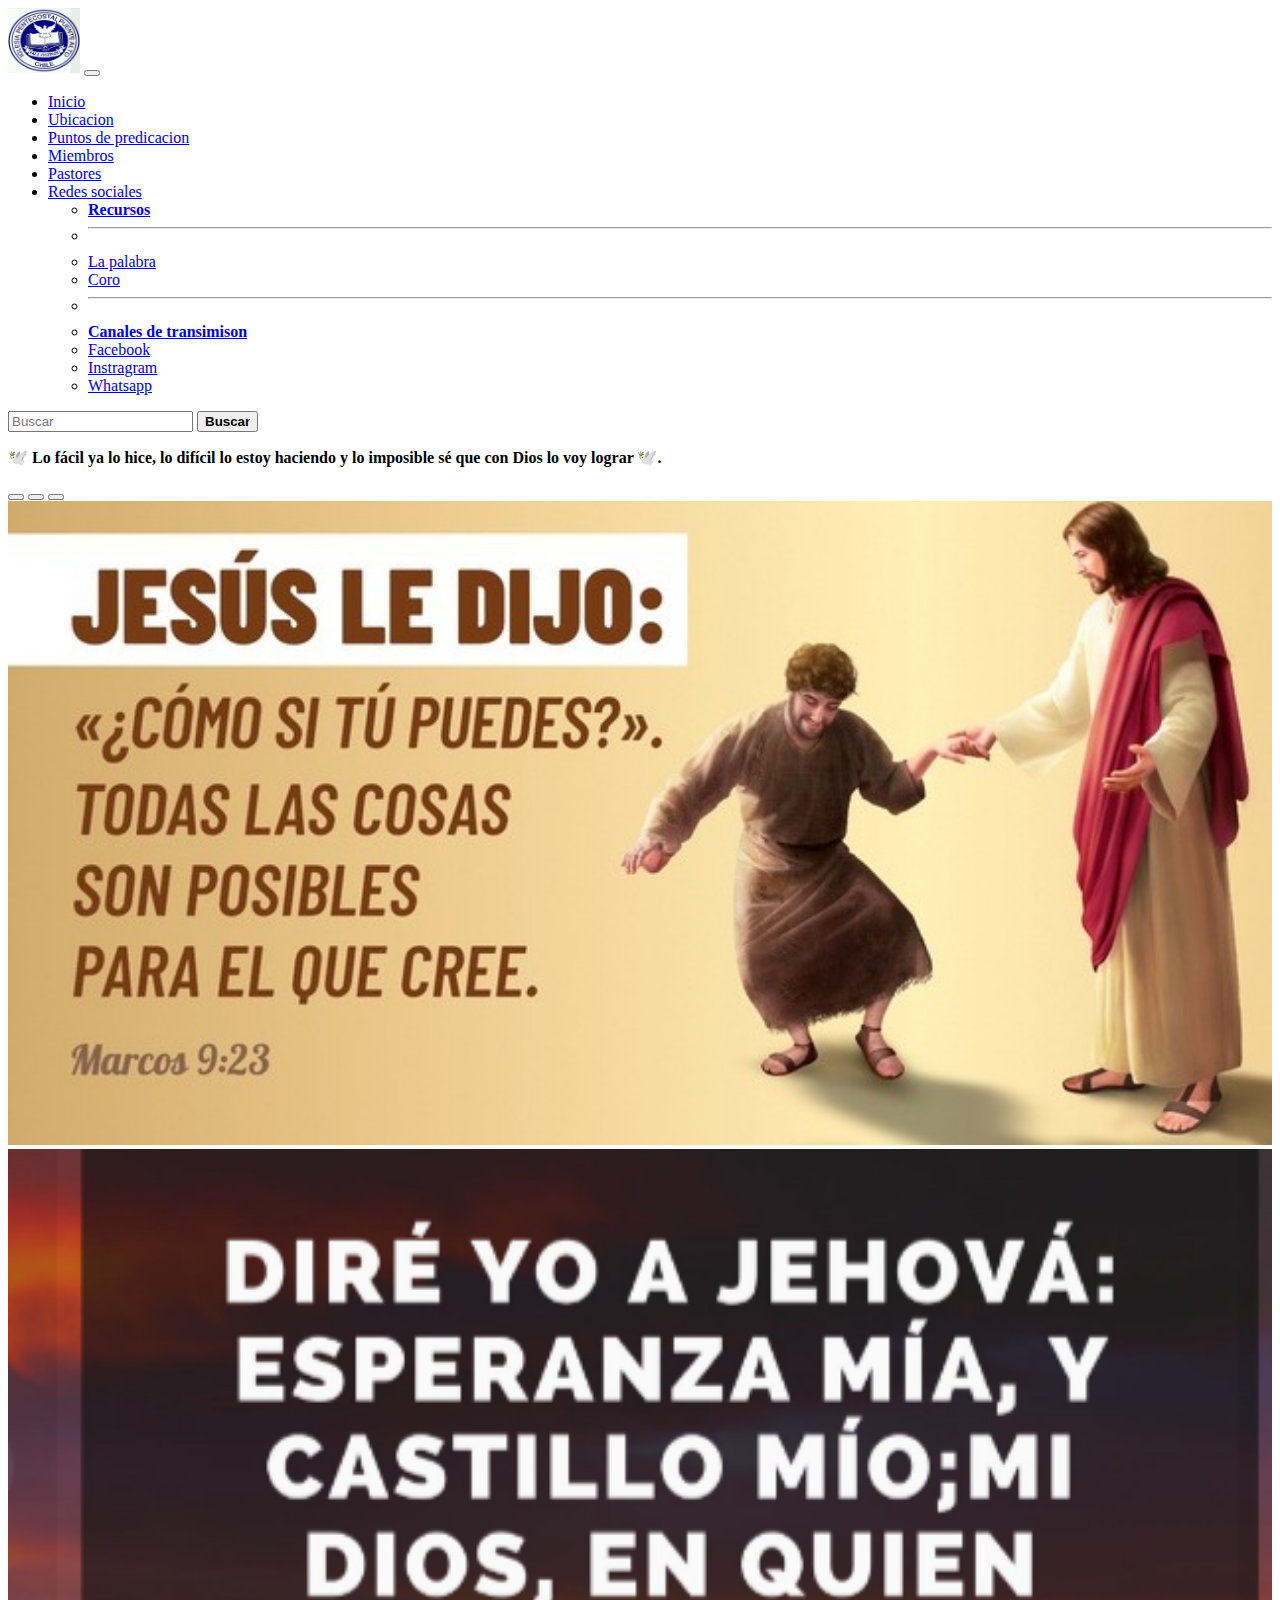
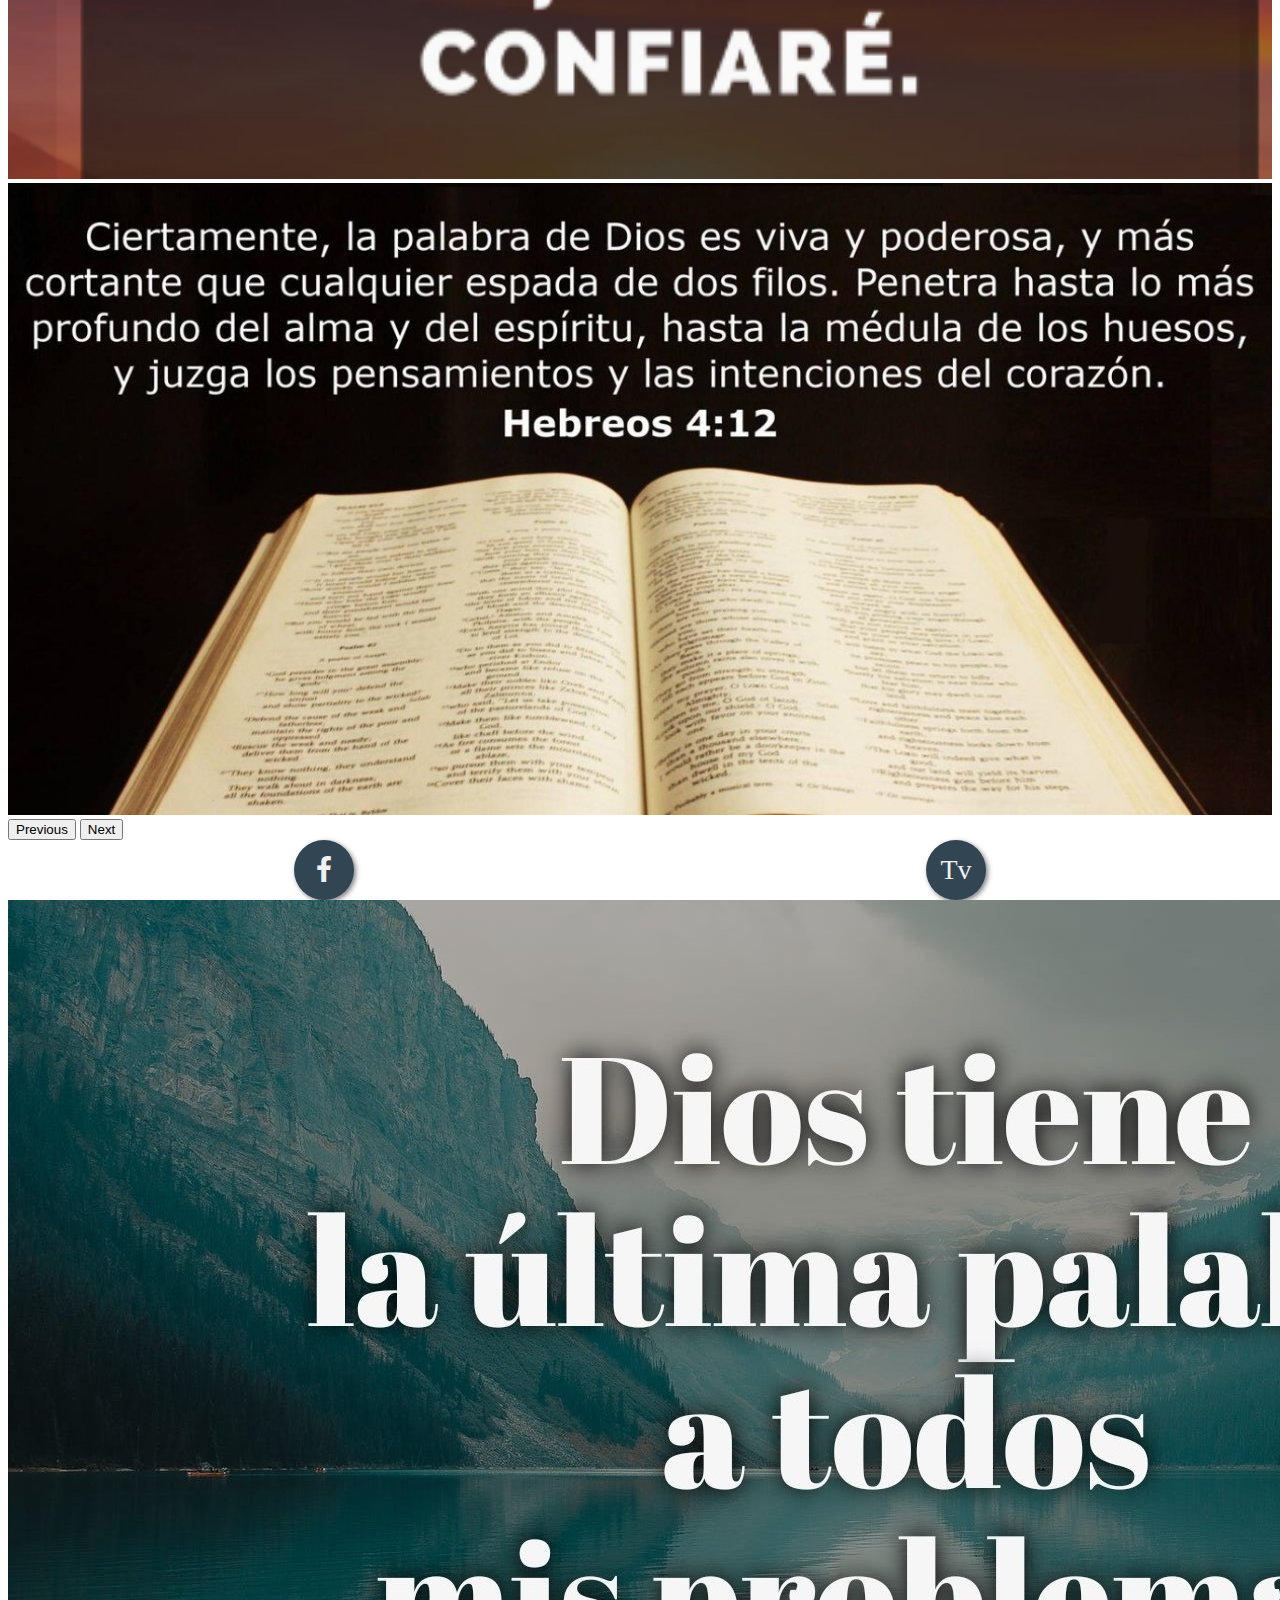
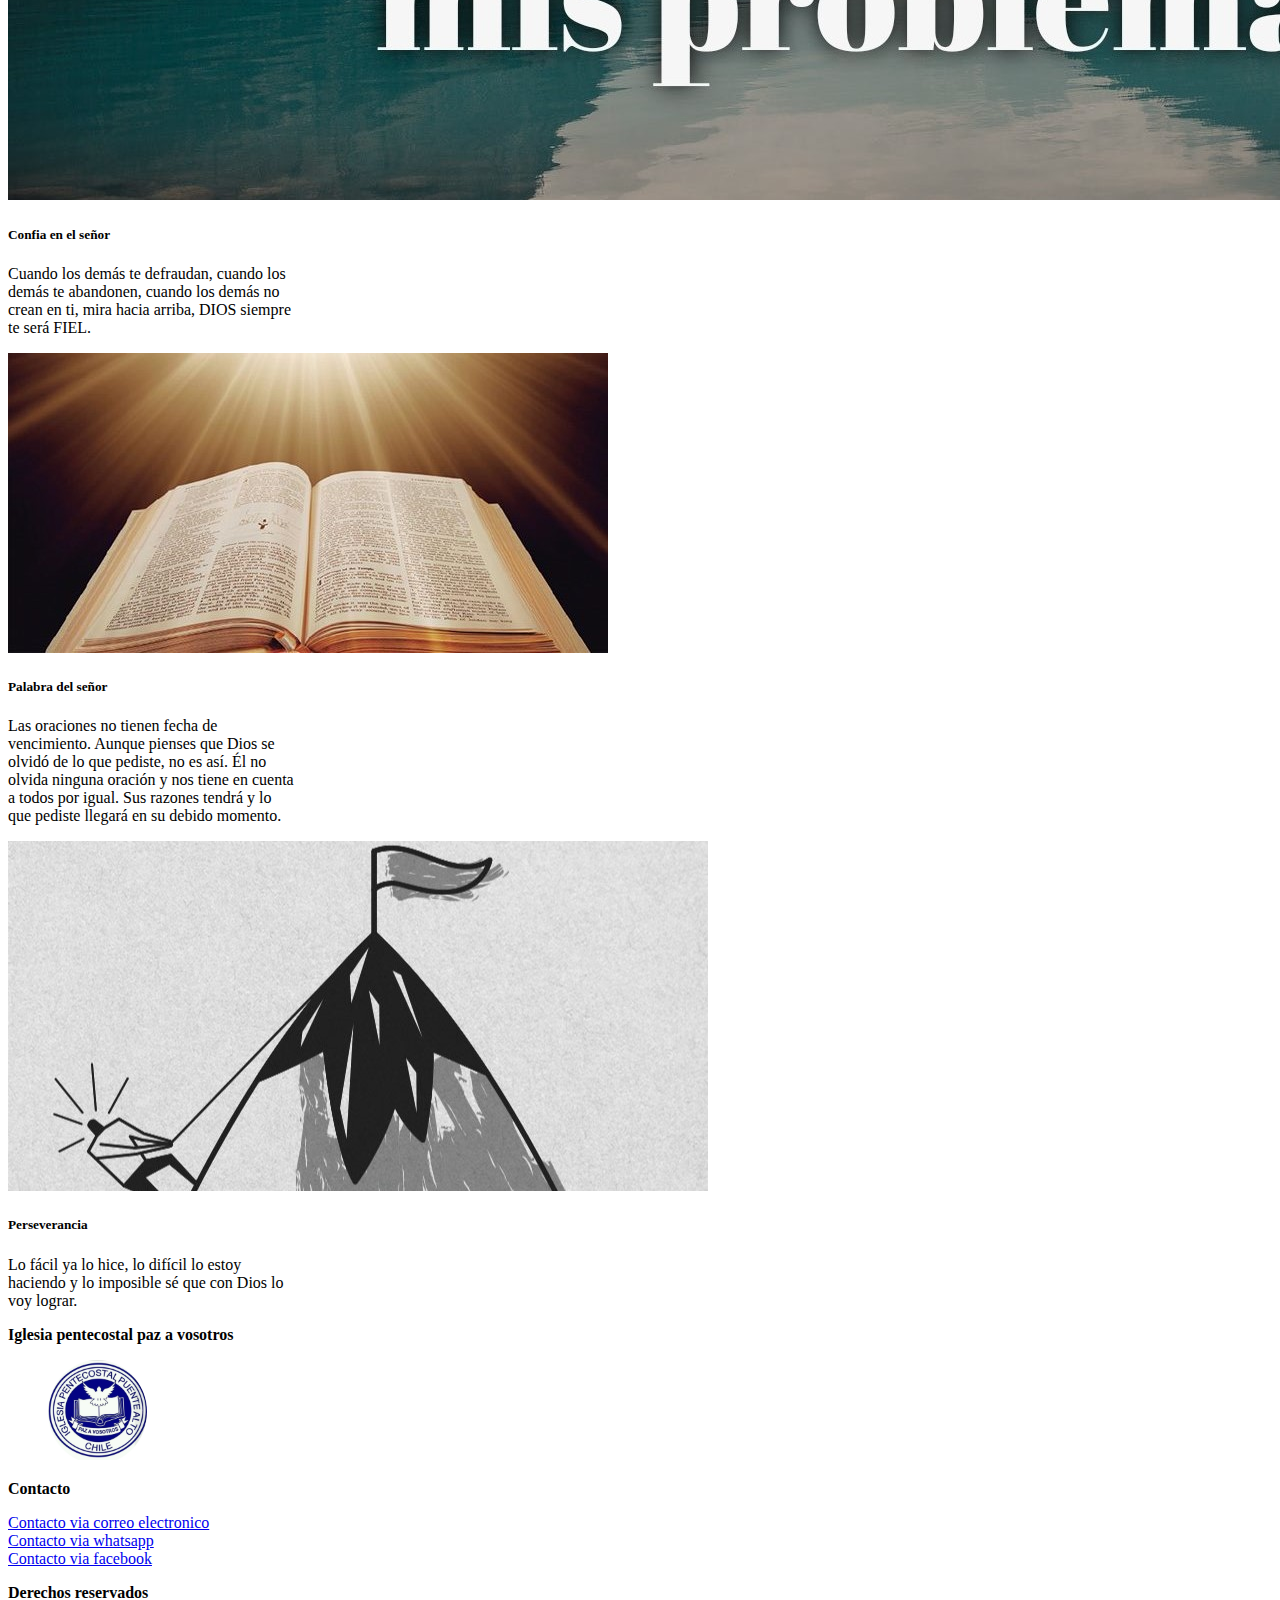
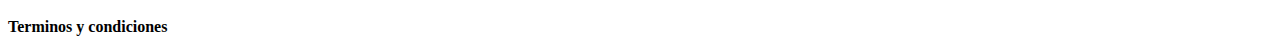
<file: Resource/View/index.html>
<!DOCTYPE html>
<html lang="en">
  <head>
    <meta charset="utf-8" />
    <meta name="viewport" content="width=device-width, initial-scale=1" />
    <title>index.html</title>
    <link rel="stylesheet" href="/Resource/Style/style.css" />
    <link
      href="https://cdn.jsdelivr.net/npm/bootstrap@5.2.1/dist/css/bootstrap.min.css"
      rel="stylesheet"
      integrity="sha384-iYQeCzEYFbKjA/T2uDLTpkwGzCiq6soy8tYaI1GyVh/UjpbCx/TYkiZhlZB6+fzT"
      crossorigin="anonymous"
    />
    <link
      rel="stylesheet"
      href="https://cdnjs.cloudflare.com/ajax/libs/animate.css/4.1.1/animate.min.css"
      integrity="sha512-c42qTSw/wPZ3/5LBzD+Bw5f7bSF2oxou6wEb+I/lqeaKV5FDIfMvvRp772y4jcJLKuGUOpbJMdg/BTl50fJYAw=="
      crossorigin="anonymous"
      referrerpolicy="no-referrer"
    />
    <script
      src="https://cdnjs.cloudflare.com/ajax/libs/jquery/3.6.1/jquery.min.js"
      integrity="sha512-aVKKRRi/Q/YV+4mjoKBsE4x3H+BkegoM/em46NNlCqNTmUYADjBbeNefNxYV7giUp0VxICtqdrbqU7iVaeZNXA=="
      crossorigin="anonymous"
      referrerpolicy="no-referrer"
    ></script>
    <link
      rel="stylesheet"
      href="https://stackpath.bootstrapcdn.com/font-awesome/4.7.0/css/font-awesome.min.css"
    />
  </head>
  <!-- body -->
  <body>
    <!-- header -->
    <header>
      <!-- navbar -->
      <nav class="navbar navbar-expand-lg bg-light">
        <div class="container-fluid">
          <a class="navbar-brand" href="index.html">
            <!-- logo -->
            <img
              src="/Resource/img/logo/logo.png"
              class="rounded-circle"
              width="72x"
              height="65px"
          /></a>
          <button
            class="navbar-toggler"
            type="button"
            data-bs-toggle="collapse"
            data-bs-target="#navbarSupportedContent"
            aria-controls="navbarSupportedContent"
            aria-expanded="false"
            aria-label="Toggle navigation"
          >
            <span class="navbar-toggler-icon"></span>
          </button>
          <div class="collapse navbar-collapse" id="navbarSupportedContent">
            <ul class="navbar-nav me-auto mb-2 mb-lg-0">
              <!-- <li class="nav-item">
                <a class="nav-link active" aria-current="page" href="#">Home</a>
              </li> -->
              <li class="nav-item">
                <a class="nav-link" href="index.html">Inicio</a>
              </li>
              <li class="nav-item">
                <a class="nav-link" href="location.html">Ubicacion</a>
              </li>
              <li class="nav-item">
                <a class="nav-link" href="predication.html">Puntos de predicacion</a>
              </li>
              <li class="nav-item">
                <a class="nav-link" href="members.html">Miembros</a>
              </li>
              <li class="nav-item">
                <a class="nav-link" href="pastor.html">Pastores</a>
              </li>
              <li class="nav-item dropdown">
                <a
                  class="nav-link dropdown-toggle"
                  href="#"
                  role="button"
                  data-bs-toggle="dropdown"
                  aria-expanded="false"
                >
                  Redes sociales
                </a>
                <ul class="dropdown-menu">
                  <li>
                    <a class="dropdown-item" href="#"
                      ><strong>Recursos</strong></a
                    >
                  </li>
                  <li><hr class="dropdown-divider" /></li>
                  <li><a class="dropdown-item" href="#">La palabra</a></li>
                  <li><a class="dropdown-item" href="#">Coro</a></li>
                  <li><hr class="dropdown-divider" /></li>
                  <li>
                    <a class="dropdown-item" href="#"
                      ><strong>Canales de transimison</strong></a
                    >
                  </li>
                  <li><a class="dropdown-item" href="#">Facebook</a></li>
                  <li><a class="dropdown-item" href="#">Instragram</a></li>
                  <li><a class="dropdown-item" href="#">Whatsapp</a></li>
                </ul>
              </li>
            </ul>
            <form class="d-flex" role="search">
              <input
                class="form-control me-2"
                type="search"
                placeholder="Buscar"
                aria-label="Search"
              />
              <button class="btn btn-outline-primary" type="submit">
                <strong>Buscar</strong>
              </button>
            </form>
          </div>
        </div>
      </nav>
      <!-- frase -->
      <div class="container text-center h5">
        <p>
          <strong>
            🕊️ Lo fácil ya lo hice, lo difícil lo estoy haciendo y lo imposible
            sé que con Dios lo voy lograr 🕊️.
          </strong>
        </p>
      </div>
    </header>
    <!-- main -->
    <main>
      <div>
        <div
          id="carouselExampleCaptions"
          class="carousel slide"
          data-bs-ride="false"
        >
          <div class="carousel-indicators">
            <button
              type="button"
              data-bs-target="#carouselExampleCaptions"
              data-bs-slide-to="0"
              class="active"
              aria-current="true"
              aria-label="Slide 1"
            ></button>
            <button
              type="button"
              data-bs-target="#carouselExampleCaptions"
              data-bs-slide-to="1"
              aria-label="Slide 2"
            ></button>
            <button
              type="button"
              data-bs-target="#carouselExampleCaptions"
              data-bs-slide-to="2"
              aria-label="Slide 3"
            ></button>
          </div>
          <div class="carousel-inner">
            <div class="carousel-item active">
              <img
                src="/Resource/img/prueba/8.jpg"
                class="d-block"
                width="100%"
              />
            </div>
            <div class="carousel-item">
              <img
                src="/Resource/img/post/10.png"
                class="d-block"
                width="100%"
              />
            </div>
            <div class="carousel-item">
              <img
                src="/Resource/img/prueba/10.jpg"
                class="d-block"
                width="100%"
              />
            </div>
          </div>
          <button
            class="carousel-control-prev"
            type="button"
            data-bs-target="#carouselExampleCaptions"
            data-bs-slide="prev"
          >
            <span class="carousel-control-prev-icon" aria-hidden="true"></span>
            <span class="visually-hidden">Previous</span>
          </button>
          <button
            class="carousel-control-next"
            type="button"
            data-bs-target="#carouselExampleCaptions"
            data-bs-slide="next"
          >
            <span class="carousel-control-next-icon" aria-hidden="true"></span>
            <span class="visually-hidden">Next</span>
          </button>
        </div>
      </div>
      <!-- aside -->
      <aside>
        <!-- socials -->
        <div class="m-3">
          <section class="buttons">
            <a
              href="https://www.facebook.com/profile.php?id=100066660037991"
              class="fa fa-facebook"
            ></a>
            <a href="https://www.facebook.com/profile.php?id=100042097882701"
              >Tv</a
            >
          </section>
        </div>
      </aside>
    </main>
    <!-- cards -->
    <div class="row mx-5 mb-4">
      <div class="col p-2">
        <div class="card" style="width: 18rem">
          <img src="/Resource/img/prueba/1.jpg" alt="" />
          <div class="card-body">
            <h5>Confia en el señor</h5>
            <p class="card-text">
              Cuando los demás te defraudan, cuando los demás te abandonen,
              cuando los demás no crean en ti, mira hacia arriba, DIOS siempre
              te será FIEL.
            </p>
            <!-- <button class="btn btn-primary">a</button> -->
          </div>
        </div>
      </div>
      <div class="col p-2">
        <div class="card" style="width: 18rem">
          <img src="/Resource/img/prueba/7.jpg" alt="" />
          <div class="card-body">
            <h5>Palabra del señor</h5>
            <p class="card-text">
              Las oraciones no tienen fecha de vencimiento. Aunque pienses que
              Dios se olvidó de lo que pediste, no es así. Él no olvida ninguna
              oración y nos tiene en cuenta a todos por igual. Sus razones
              tendrá y lo que pediste llegará en su debido momento.
            </p>
            <!-- <button class="btn btn-primary">a</button> -->
          </div>
        </div>
      </div>
      <div class="col p-2">
        <div class="card" style="width: 18rem">
          <img src="/Resource/img/prueba/6.jpg" alt="" />
          <div class="card-body">
            <h5>Perseverancia</h5>
            <p class="card-text">
              Lo fácil ya lo hice, lo difícil lo estoy haciendo y lo imposible
              sé que con Dios lo voy lograr.
            </p>
            <!-- <button class="btn btn-primary">a</button> -->
          </div>
        </div>
      </div>
    </div>
    <!-- footer -->
    <footer>
      <div class="container-fluid">
        <div class="row p-5 bg-info text-white">
          <div class="col-xs-12 col-md-6 col-lg-3">
            <p class="h4 mb-3">
              <strong>Iglesia pentecostal paz a vosotros</strong>
            </p>
            <div class="logo">
              <figure>
                <img src="../img/logo/logo.png" />
              </figure>
            </div>
          </div>
          <div class="col-xs-12 col-md-6 col-lg-3">
            <p class="h5 mb-3"><strong>Contacto</strong></p>
            <div class="mb-2">
              <a
                href="/Resource/View/contact.html"
                class="text-decoration-none text-white"
                >Contacto via correo electronico</a
              >
            </div>
            <div class="mb-2">
              <a
                href="/Resource/View/contact.html"
                class="text-decoration-none text-white"
                >Contacto via whatsapp</a
              >
            </div>
            <div class="mb-2">
              <a
                href="https://www.facebook.com/profile.php?id=100066660037991"
                class="text-decoration-none text-white"
                >Contacto via facebook</a
              >
            </div>
          </div>
          <div class="col-xs-12 col-md-6 col-lg-3">
            <p class="h5 mb-3"><strong>Derechos reservados</strong></p>
          </div>
          <div class="col-xs-12 col-md-6 col-lg-3">
            <p class="h5 mb-3"><strong>Terminos y condiciones</strong></p>
          </div>
        </div>
      </div>
    </footer>
    <script
      src="https://cdn.jsdelivr.net/npm/bootstrap@5.2.1/dist/js/bootstrap.bundle.min.js"
      integrity="sha384-u1OknCvxWvY5kfmNBILK2hRnQC3Pr17a+RTT6rIHI7NnikvbZlHgTPOOmMi466C8"
      crossorigin="anonymous"
    ></script>
  </body>
</html>
</file>
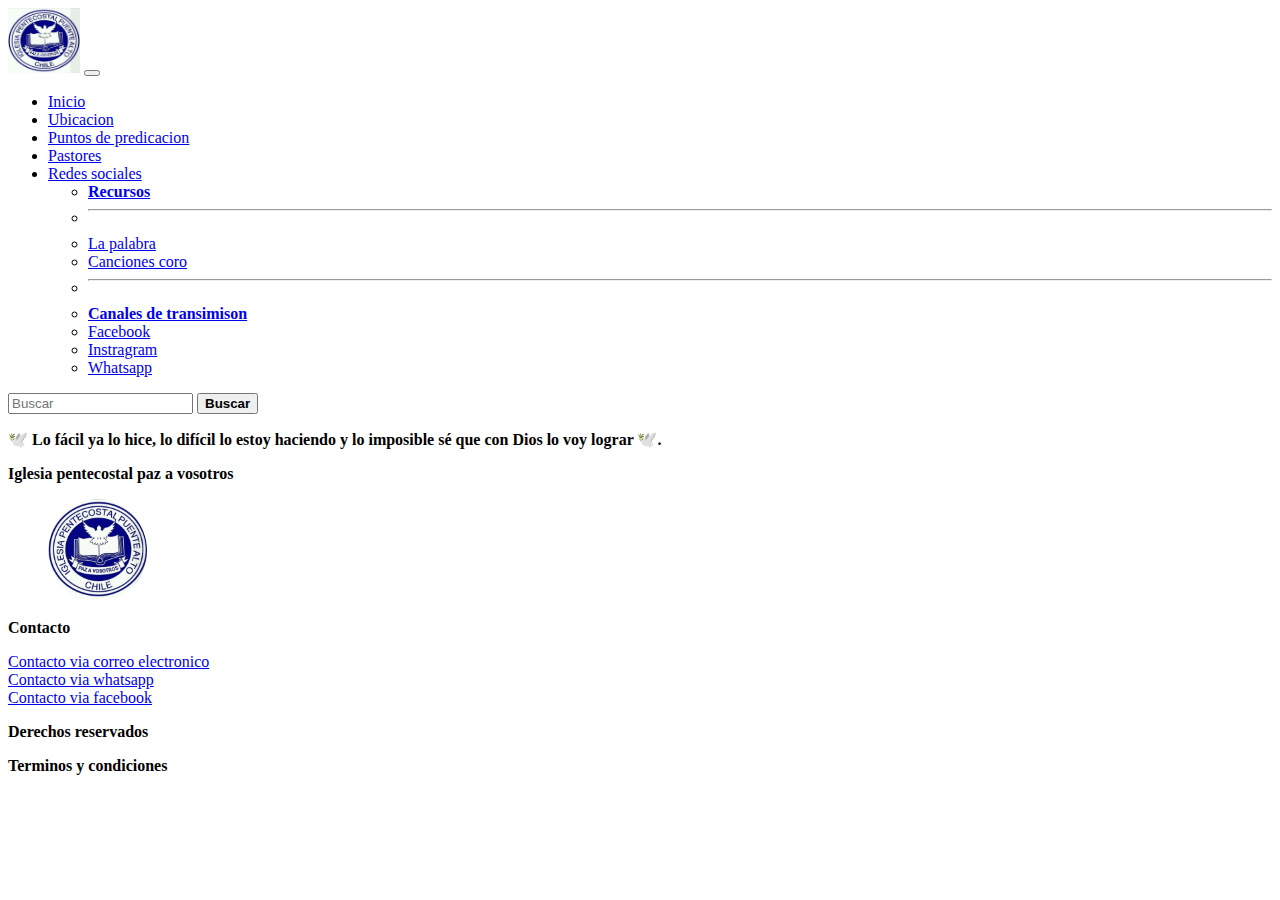
<file: Resource/View/channel.html>
<!DOCTYPE html>
<html lang="en">
  <head>
    <meta charset="UTF-8" />
    <meta http-equiv="X-UA-Compatible" content="IE=edge" />
    <meta name="viewport" content="width=device-width, initial-scale=1.0" />
    <title>channel.html</title>
    <link rel="stylesheet" href="/Resource/Style/style.css" />
    <link
      href="https://cdn.jsdelivr.net/npm/bootstrap@5.2.1/dist/css/bootstrap.min.css"
      rel="stylesheet"
      integrity="sha384-iYQeCzEYFbKjA/T2uDLTpkwGzCiq6soy8tYaI1GyVh/UjpbCx/TYkiZhlZB6+fzT"
      crossorigin="anonymous"
    />
    <link
      rel="stylesheet"
      href="https://cdnjs.cloudflare.com/ajax/libs/animate.css/4.1.1/animate.min.css"
      integrity="sha512-c42qTSw/wPZ3/5LBzD+Bw5f7bSF2oxou6wEb+I/lqeaKV5FDIfMvvRp772y4jcJLKuGUOpbJMdg/BTl50fJYAw=="
      crossorigin="anonymous"
      referrerpolicy="no-referrer"
    />
    <script
      src="https://cdnjs.cloudflare.com/ajax/libs/jquery/3.6.1/jquery.min.js"
      integrity="sha512-aVKKRRi/Q/YV+4mjoKBsE4x3H+BkegoM/em46NNlCqNTmUYADjBbeNefNxYV7giUp0VxICtqdrbqU7iVaeZNXA=="
      crossorigin="anonymous"
      referrerpolicy="no-referrer"
    ></script>
    <link
      rel="stylesheet"
      href="https://stackpath.bootstrapcdn.com/font-awesome/4.7.0/css/font-awesome.min.css"
    />
  </head>
  <body>
    <!-- header -->
    <header>
      <!-- navbar -->
      <nav class="navbar navbar-expand-lg bg-light">
        <div class="container-fluid">
          <a class="navbar-brand" href="#">
            <img
              src="/Resource/img/logo/logo.png"
              class="rounded-circle"
              width="72x"
              height="65px"
          /></a>
          <button
            class="navbar-toggler"
            type="button"
            data-bs-toggle="collapse"
            data-bs-target="#navbarSupportedContent"
            aria-controls="navbarSupportedContent"
            aria-expanded="false"
            aria-label="Toggle navigation"
          >
            <span class="navbar-toggler-icon"></span>
          </button>
          <div class="collapse navbar-collapse" id="navbarSupportedContent">
            <ul class="navbar-nav me-auto mb-2 mb-lg-0">
              <!-- <li class="nav-item">
                  <a class="nav-link active" aria-current="page" href="#">Home</a>
                </li> -->
              <li class="nav-item">
                <a class="nav-link" href="#">Inicio</a>
              </li>
              <li class="nav-item">
                <a class="nav-link" href="#">Ubicacion</a>
              </li>
              <li class="nav-item">
                <a class="nav-link" href="#">Puntos de predicacion</a>
              </li>
              <li class="nav-item">
                <a class="nav-link" href="#">Pastores</a>
              </li>
              <li class="nav-item dropdown">
                <a
                  class="nav-link dropdown-toggle"
                  href="#"
                  role="button"
                  data-bs-toggle="dropdown"
                  aria-expanded="false"
                >
                  Redes sociales
                </a>
                <ul class="dropdown-menu">
                  <li>
                    <a class="dropdown-item" href="#"
                      ><strong>Recursos</strong></a
                    >
                  </li>
                  <li><hr class="dropdown-divider" /></li>
                  <li><a class="dropdown-item" href="#">La palabra</a></li>
                  <li><a class="dropdown-item" href="#">Canciones coro</a></li>
                  <li><hr class="dropdown-divider" /></li>
                  <li>
                    <a class="dropdown-item" href="#"
                      ><strong>Canales de transimison</strong></a
                    >
                  </li>
                  <li><a class="dropdown-item" href="https://www.facebook.com/iglesia.pazavosotros">Facebook</a></li>
                  <li><a class="dropdown-item" href="#">Instragram</a></li>
                  <li><a class="dropdown-item" href="#">Whatsapp</a></li>
                </ul>
              </li>
            </ul>
            <form class="d-flex" role="search">
              <input
                class="form-control me-2"
                type="search"
                placeholder="Buscar"
                aria-label="Search"
              />
              <button class="btn btn-outline-primary" type="submit">
                <strong>Buscar</strong>
              </button>
            </form>
          </div>
        </div>
      </nav>
      <!-- frase -->
      <div class="container text-center h5">
        <p>
          <strong>
            🕊️ Lo fácil ya lo hice, lo difícil lo estoy haciendo y lo imposible
            sé que con Dios lo voy lograr 🕊️.
          </strong>
        </p>
      </div>
    </header>
    <!-- footer -->
    <footer>
      <div class="container-fluid">
        <div class="row p-5 bg-info text-white">
          <div class="col-xs-12 col-md-6 col-lg-3">
            <p class="h4 mb-3">
              <strong>Iglesia pentecostal paz a vosotros</strong>
            </p>
            <div class="logo">
              <figure>
                <img src="../img/logo/logo.png" />
              </figure>
            </div>
          </div>
          <div class="col-xs-12 col-md-6 col-lg-3">
            <p class="h5 mb-3"><strong>Contacto</strong></p>
            <div class="mb-2">
              <a
                href="/Resource/View/contact.html"
                class="text-decoration-none text-white"
                >Contacto via correo electronico</a
              >
            </div>
            <div class="mb-2">
              <a
                href="/Resource/View/contact.html"
                class="text-decoration-none text-white"
                >Contacto via whatsapp</a
              >
            </div>
            <div class="mb-2">
              <a
                href="https://www.facebook.com/profile.php?id=100066660037991"
                class="text-decoration-none text-white"
                >Contacto via facebook</a
              >
            </div>
          </div>
          <div class="col-xs-12 col-md-6 col-lg-3">
            <p class="h5 mb-3"><strong>Derechos reservados</strong></p>
          </div>
          <div class="col-xs-12 col-md-6 col-lg-3">
            <p class="h5 mb-3"><strong>Terminos y condiciones</strong></p>
          </div>
        </div>
      </div>
    </footer>
    <script
      src="https://cdn.jsdelivr.net/npm/bootstrap@5.2.1/dist/js/bootstrap.bundle.min.js"
      integrity="sha384-u1OknCvxWvY5kfmNBILK2hRnQC3Pr17a+RTT6rIHI7NnikvbZlHgTPOOmMi466C8"
      crossorigin="anonymous"
    ></script>
  </body>
</html>
</file>
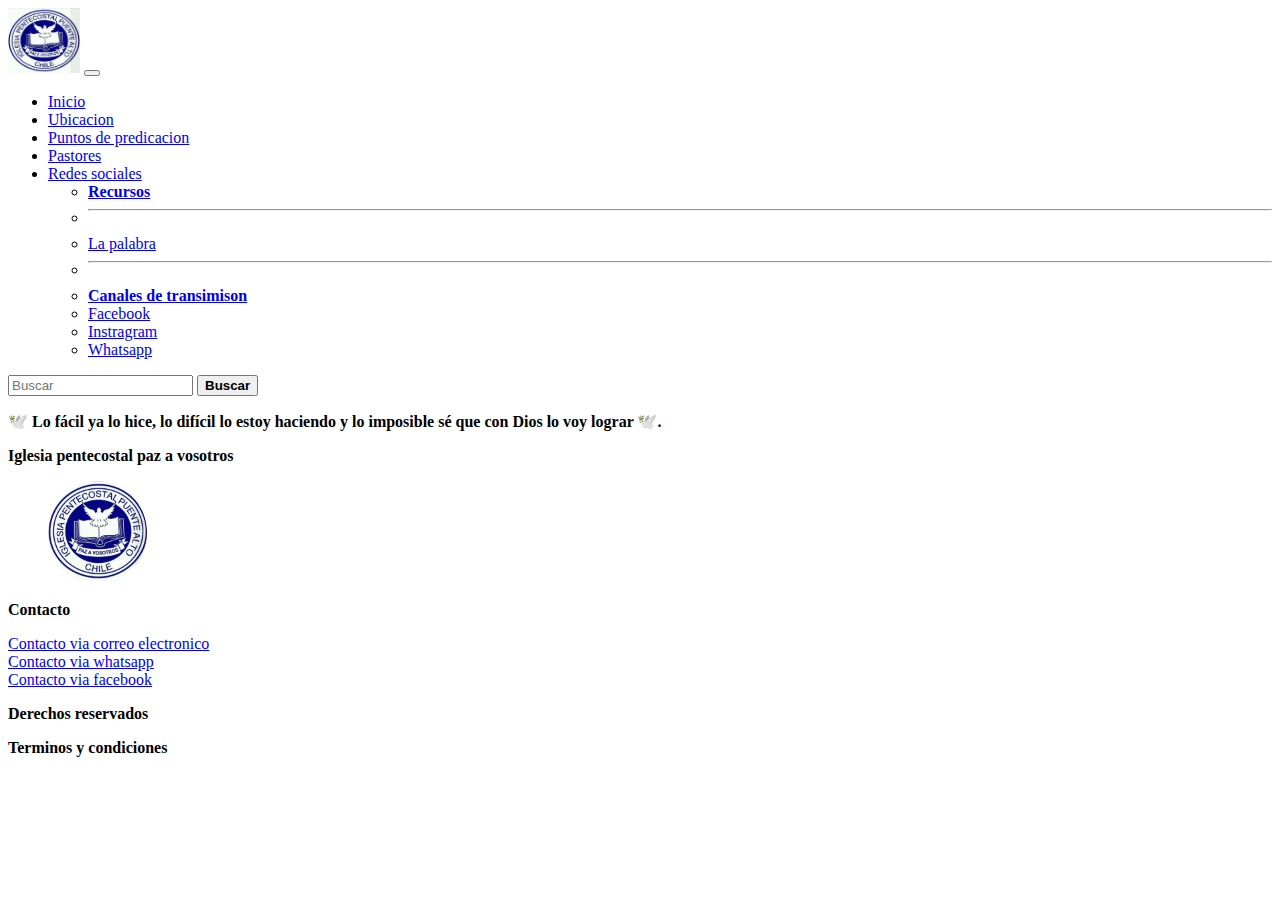
<file: Resource/View/contact.html>
<!DOCTYPE html>
<html lang="en">
  <head>
    <meta charset="UTF-8" />
    <meta http-equiv="X-UA-Compatible" content="IE=edge" />
    <meta name="viewport" content="width=device-width, initial-scale=1.0" />
    <title>contact.html</title>
    <link rel="stylesheet" href="/Resource/Style/style.css" />
    <link
      href="https://cdn.jsdelivr.net/npm/bootstrap@5.2.1/dist/css/bootstrap.min.css"
      rel="stylesheet"
      integrity="sha384-iYQeCzEYFbKjA/T2uDLTpkwGzCiq6soy8tYaI1GyVh/UjpbCx/TYkiZhlZB6+fzT"
      crossorigin="anonymous"
    />
    <link
      rel="stylesheet"
      href="https://cdnjs.cloudflare.com/ajax/libs/animate.css/4.1.1/animate.min.css"
      integrity="sha512-c42qTSw/wPZ3/5LBzD+Bw5f7bSF2oxou6wEb+I/lqeaKV5FDIfMvvRp772y4jcJLKuGUOpbJMdg/BTl50fJYAw=="
      crossorigin="anonymous"
      referrerpolicy="no-referrer"
    />
    <script
      src="https://cdnjs.cloudflare.com/ajax/libs/jquery/3.6.1/jquery.min.js"
      integrity="sha512-aVKKRRi/Q/YV+4mjoKBsE4x3H+BkegoM/em46NNlCqNTmUYADjBbeNefNxYV7giUp0VxICtqdrbqU7iVaeZNXA=="
      crossorigin="anonymous"
      referrerpolicy="no-referrer"
    ></script>
    <link
      rel="stylesheet"
      href="https://stackpath.bootstrapcdn.com/font-awesome/4.7.0/css/font-awesome.min.css"
    />
  </head>
  <body>
    <!-- header -->
    <header>
      <!-- navbar -->
      <nav class="navbar navbar-expand-lg bg-light">
        <div class="container-fluid">
          <a class="navbar-brand" href="#">
            <img
              src="/Resource/img/logo/logo.png"
              class="rounded-circle"
              width="72x"
              height="65px"
          /></a>
          <button
            class="navbar-toggler"
            type="button"
            data-bs-toggle="collapse"
            data-bs-target="#navbarSupportedContent"
            aria-controls="navbarSupportedContent"
            aria-expanded="false"
            aria-label="Toggle navigation"
          >
            <span class="navbar-toggler-icon"></span>
          </button>
          <div class="collapse navbar-collapse" id="navbarSupportedContent">
            <ul class="navbar-nav me-auto mb-2 mb-lg-0">
              <!-- <li class="nav-item">
                  <a class="nav-link active" aria-current="page" href="#">Home</a>
                </li> -->
              <li class="nav-item">
                <a class="nav-link" href="#">Inicio</a>
              </li>
              <li class="nav-item">
                <a class="nav-link" href="#">Ubicacion</a>
              </li>
              <li class="nav-item">
                <a class="nav-link" href="#">Puntos de predicacion</a>
              </li>
              <li class="nav-item">
                <a class="nav-link" href="#">Pastores</a>
              </li>
              <li class="nav-item dropdown">
                <a
                  class="nav-link dropdown-toggle"
                  href="#"
                  role="button"
                  data-bs-toggle="dropdown"
                  aria-expanded="false"
                >
                  Redes sociales
                </a>
                <ul class="dropdown-menu">
                  <li>
                    <a class="dropdown-item" href="#"
                      ><strong>Recursos</strong></a
                    >
                  </li>
                  <li><hr class="dropdown-divider" /></li>
                  <li><a class="dropdown-item" href="#">La palabra</a></li>
                  <li><hr class="dropdown-divider" /></li>
                  <li>
                    <a class="dropdown-item" href="#"
                      ><strong>Canales de transimison</strong></a
                    >
                  </li>
                  <li><a class="dropdown-item" href="https://www.facebook.com/iglesia.pazavosotros">Facebook</a></li>
                  <li><a class="dropdown-item" href="#">Instragram</a></li>
                  <li><a class="dropdown-item" href="#">Whatsapp</a></li>
                </ul>
              </li>
            </ul>
            <form class="d-flex" role="search">
              <input
                class="form-control me-2"
                type="search"
                placeholder="Buscar"
                aria-label="Search"
              />
              <button class="btn btn-outline-primary" type="submit">
                <strong>Buscar</strong>
              </button>
            </form>
          </div>
        </div>
      </nav>
      <!-- frase -->
      <div class="container text-center h5">
        <p>
          <strong>
            🕊️ Lo fácil ya lo hice, lo difícil lo estoy haciendo y lo imposible
            sé que con Dios lo voy lograr 🕊️.
          </strong>
        </p>
      </div>
    </header>
    <!-- footer -->
    <footer>
      <div class="container-fluid">
        <div class="row p-5 bg-info text-white">
          <div class="col-xs-12 col-md-6 col-lg-3">
            <p class="h4 mb-3">
              <strong>Iglesia pentecostal paz a vosotros</strong>
            </p>
            <div class="logo">
              <figure>
                <img src="../img/logo/logo.png" />
              </figure>
            </div>
          </div>
          <div class="col-xs-12 col-md-6 col-lg-3">
            <p class="h5 mb-3"><strong>Contacto</strong></p>
            <div class="mb-2">
              <a
                href="/Resource/View/contact.html"
                class="text-decoration-none text-white"
                >Contacto via correo electronico</a
              >
            </div>
            <div class="mb-2">
              <a
                href="/Resource/View/contact.html"
                class="text-decoration-none text-white"
                >Contacto via whatsapp</a
              >
            </div>
            <div class="mb-2">
              <a
                href="https://www.facebook.com/profile.php?id=100066660037991"
                class="text-decoration-none text-white"
                >Contacto via facebook</a
              >
            </div>
          </div>
          <div class="col-xs-12 col-md-6 col-lg-3">
            <p class="h5 mb-3"><strong>Derechos reservados</strong></p>
          </div>
          <div class="col-xs-12 col-md-6 col-lg-3">
            <p class="h5 mb-3"><strong>Terminos y condiciones</strong></p>
          </div>
        </div>
      </div>
    </footer>
    <script
      src="https://cdn.jsdelivr.net/npm/bootstrap@5.2.1/dist/js/bootstrap.bundle.min.js"
      integrity="sha384-u1OknCvxWvY5kfmNBILK2hRnQC3Pr17a+RTT6rIHI7NnikvbZlHgTPOOmMi466C8"
      crossorigin="anonymous"
    ></script>
  </body>
</html>
</file>
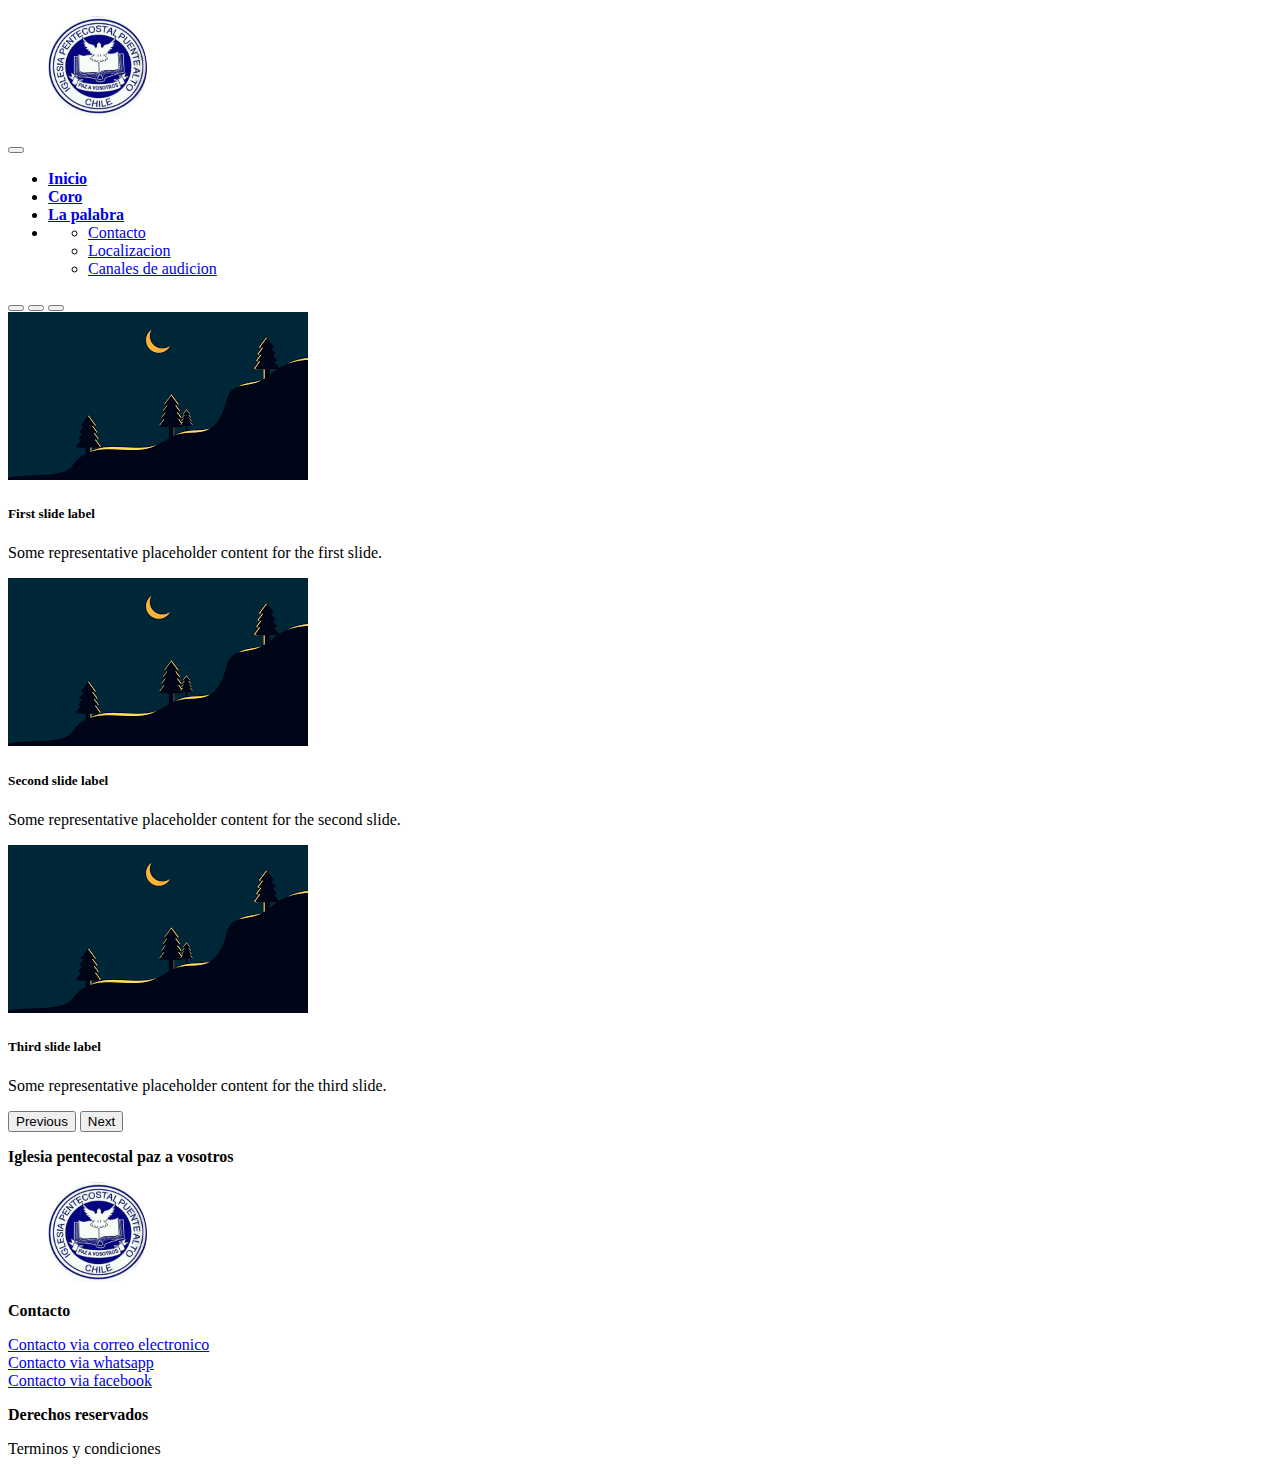
<file: Resource/View/coro.html>
<!DOCTYPE html>
<html lang="en">
  <head>
    <meta charset="utf-8" />
    <meta name="viewport" content="width=device-width, initial-scale=1" />
    <title>coro.html</title>
    <link rel="stylesheet" href="/Resource/Style/style.css" />
    <link
      href="https://cdn.jsdelivr.net/npm/bootstrap@5.2.1/dist/css/bootstrap.min.css"
      rel="stylesheet"
      integrity="sha384-iYQeCzEYFbKjA/T2uDLTpkwGzCiq6soy8tYaI1GyVh/UjpbCx/TYkiZhlZB6+fzT"
      crossorigin="anonymous"
    />
    <link
      rel="stylesheet"
      href="https://cdnjs.cloudflare.com/ajax/libs/animate.css/4.1.1/animate.min.css"
      integrity="sha512-c42qTSw/wPZ3/5LBzD+Bw5f7bSF2oxou6wEb+I/lqeaKV5FDIfMvvRp772y4jcJLKuGUOpbJMdg/BTl50fJYAw=="
      crossorigin="anonymous"
      referrerpolicy="no-referrer"
    />
    <script
      src="https://cdnjs.cloudflare.com/ajax/libs/jquery/3.6.1/jquery.min.js"
      integrity="sha512-aVKKRRi/Q/YV+4mjoKBsE4x3H+BkegoM/em46NNlCqNTmUYADjBbeNefNxYV7giUp0VxICtqdrbqU7iVaeZNXA=="
      crossorigin="anonymous"
      referrerpolicy="no-referrer"
    ></script>
  </head>
  <!-- body -->
  <body>
    <!-- header -->
    <header>
      <!-- navbar -->
      <nav class="navbar navbar-expand-lg bg-light">
        <div class="container-fluid">
          <div class="logo">
            <figure>
              <img src="/Resource/img/logo/logo.png" />
            </figure>
          </div>
          <button
            class="navbar-toggler"
            type="button"
            data-bs-toggle="collapse"
            data-bs-target="#navbarNavDropdown"
            aria-controls="navbarNavDropdown"
            aria-expanded="false"
            aria-label="Toggle navigation"
          >
            <span class="navbar-toggler-icon"></span>
          </button>
          <div class="collapse navbar-collapse" id="navbarNavDropdown">
            <ul class="navbar-nav">
              <li class="nav-item">
                <a class="nav-link active" aria-current="page" href="#"
                  ><strong>Inicio</strong></a
                >
              </li>
              <li class="nav-item">
                <a class="nav-link active" href="#"><strong>Coro</strong></a>
              </li>
              <li class="nav-item">
                <a
                  class="nav-link active"
                  href="https://www.bible.com/es/bible/149/GEN.1.RVR1960"
                  ><strong>La palabra</strong></a
                >
              </li>
              <li class="nav-item dropdown">
                <a
                  class="nav-link dropdown-toggle"
                  href="#"
                  role="button"
                  data-bs-toggle="dropdown"
                  aria-expanded="false"
                >
                </a>
                <ul class="dropdown-menu">
                  <li><a class="dropdown-item" href="#">Contacto</a></li>
                  <li><a class="dropdown-item" href="#">Localizacion</a></li>
                  <li>
                    <a class="dropdown-item" href="/Resource/View/channel.html"
                      >Canales de audicion</a
                    >
                  </li>
                </ul>
              </li>
            </ul>
          </div>
        </div>
      </nav>
    </header>
    <!-- main -->
    <main>
      <div
        id="carouselExampleCaptions"
        class="carousel slide"
        data-bs-ride="false"
      >
        <div class="carousel-indicators">
          <button
            type="button"
            data-bs-target="#carouselExampleCaptions"
            data-bs-slide-to="0"
            class="active"
            aria-current="true"
            aria-label="Slide 1"
          ></button>
          <button
            type="button"
            data-bs-target="#carouselExampleCaptions"
            data-bs-slide-to="1"
            aria-label="Slide 2"
          ></button>
          <button
            type="button"
            data-bs-target="#carouselExampleCaptions"
            data-bs-slide-to="2"
            aria-label="Slide 3"
          ></button>
        </div>
        <div class="carousel-inner">
          <div class="carousel-item active">
            <img src="/Resource/img/prueba/1.png" class="d-block w-100"/>
            <div class="carousel-caption">
              <h5>First slide label</h5>
              <p class="d-none d-md-block">
                Some representative placeholder content for the first slide.
              </p>
            </div>
          </div>
          <div class="carousel-item">
            <img src="/Resource/img/prueba/1.png" class="d-block w-100" />
            <div class="carousel-caption">
              <h5>Second slide label</h5>
              <p class="d-none d-md-block">
                Some representative placeholder content for the second slide.
              </p>
            </div>
          </div>
          <div class="carousel-item">
            <img src="/Resource/img/prueba/1.png" class="d-block w-100" />
            <div class="carousel-caption">
              <h5>Third slide label</h5>
              <p class="d-none d-md-block">
                Some representative placeholder content for the third slide.
              </p>
            </div>
          </div>
        </div>
        <button
          class="carousel-control-prev"
          type="button"
          data-bs-target="#carouselExampleCaptions"
          data-bs-slide="prev"
        >
          <span class="carousel-control-prev-icon" aria-hidden="true"></span>
          <span class="visually-hidden">Previous</span>
        </button>
        <button
          class="carousel-control-next"
          type="button"
          data-bs-target="#carouselExampleCaptions"
          data-bs-slide="next"
        >
          <span class="carousel-control-next-icon" aria-hidden="true"></span>
          <span class="visually-hidden">Next</span>
        </button>
      </div>
      <!-- aside -->
      <aside></aside>
    </main>
    <!-- footer -->
    <footer>
      <div class="container-fluid">
        <div class="row p-5 bg-info text-white">
          <div class="col-xs-12 col-md-6 col-lg-3">
            <p class="h3 mb-3">
              <strong>Iglesia pentecostal paz a vosotros</strong>
            </p>
            <div class="logo">
              <figure>
                <img src="../img/logo/logo.png" />
              </figure>
            </div>
          </div>
          <div class="col-xs-12 col-md-6 col-lg-3">
            <p class="h5 mb-3"><strong>Contacto</strong></p>
            <div class="mb-2">
              <a
                href="/Resource/View/contact.html"
                class="text-decoration-none text-white"
                >Contacto via correo electronico</a
              >
            </div>
            <div class="mb-2">
              <a
                href="/Resource/View/contact.html"
                class="text-decoration-none text-white"
                >Contacto via whatsapp</a
              >
            </div>
            <div class="mb-2">
              <a
                href="https://www.facebook.com/profile.php?id=100066660037991"
                class="text-decoration-none text-white"
                >Contacto via facebook</a
              >
            </div>
          </div>
          <div class="col-xs-12 col-md-6 col-lg-3">
            <p class="h5 mb-3"><strong>Derechos reservados</strong></p>
          </div>
          <div class="col-xs-12 col-md-6 col-lg-3">
            <p class="h5 mb-3">Terminos y condiciones</p>
          </div>
        </div>
      </div>
    </footer>
    <script
      src="https://cdn.jsdelivr.net/npm/bootstrap@5.2.1/dist/js/bootstrap.bundle.min.js"
      integrity="sha384-u1OknCvxWvY5kfmNBILK2hRnQC3Pr17a+RTT6rIHI7NnikvbZlHgTPOOmMi466C8"
      crossorigin="anonymous"
    ></script>
  </body>
</html>
</file>
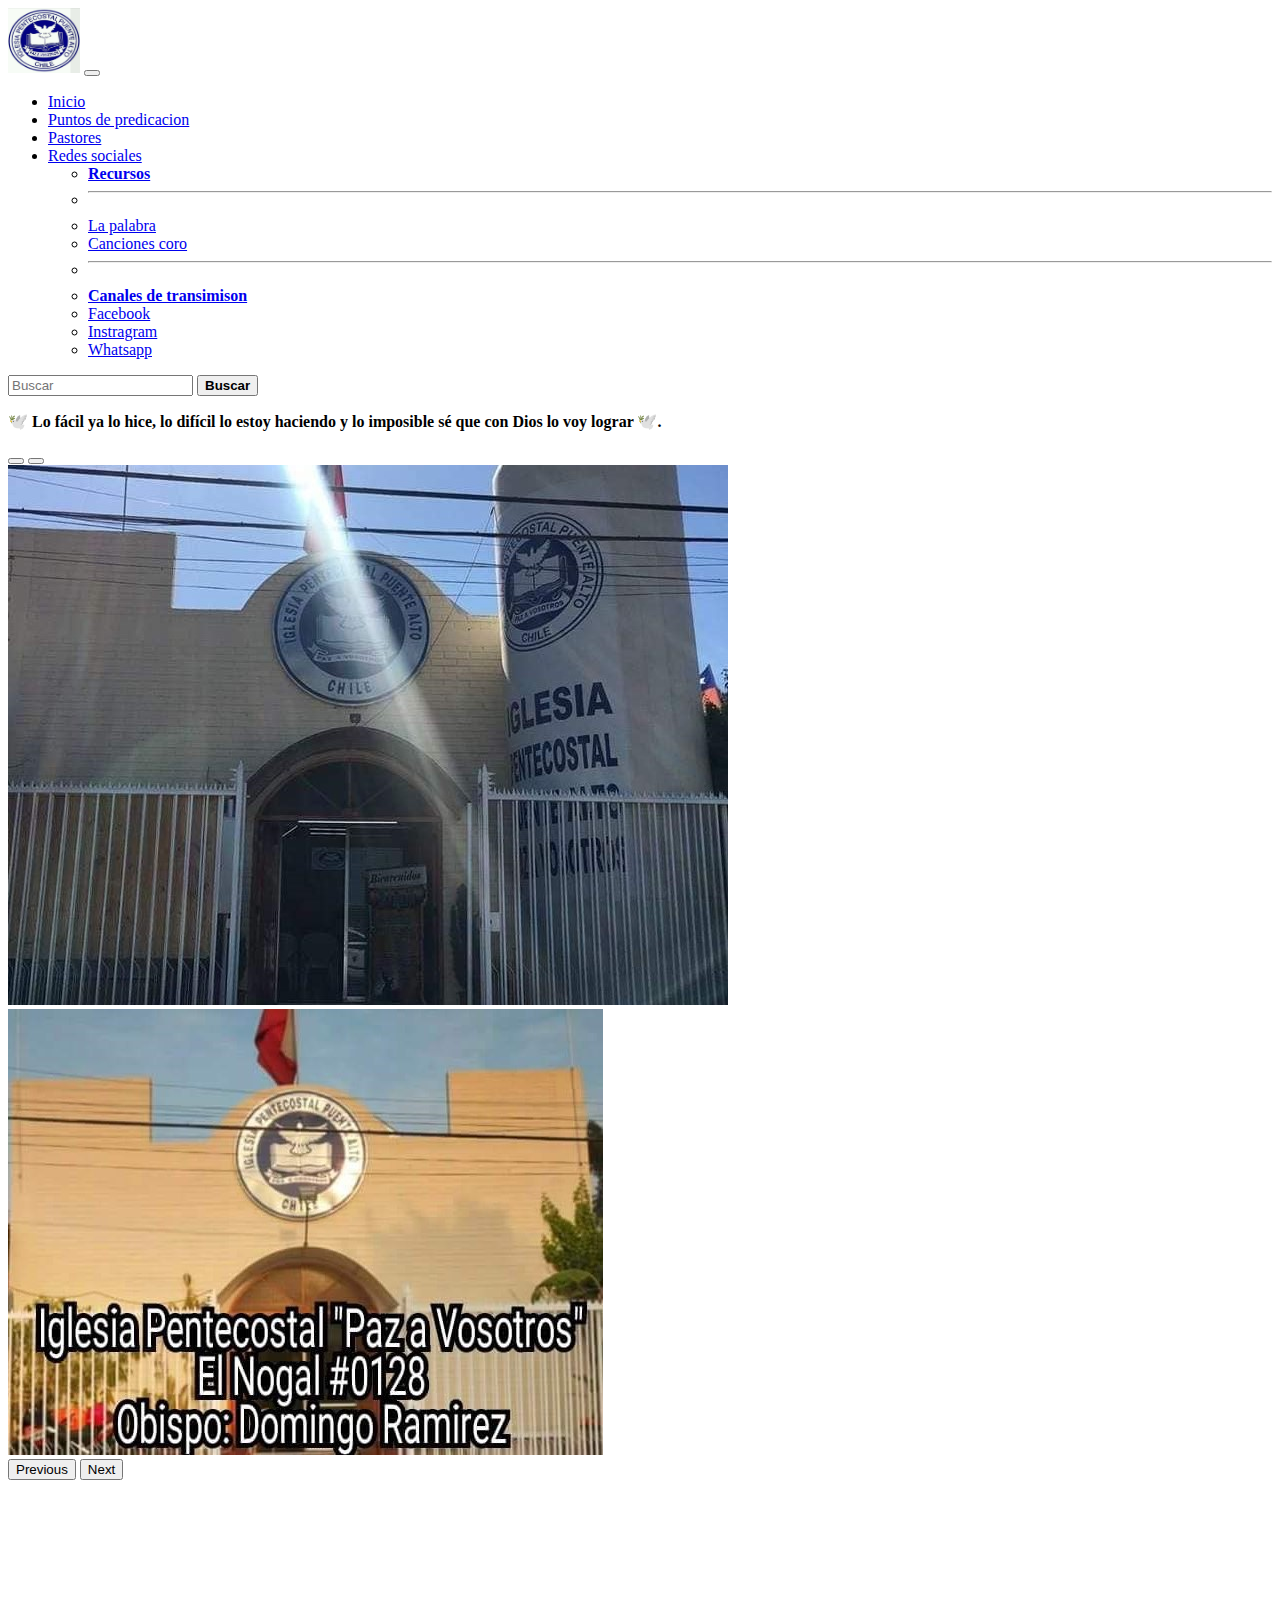
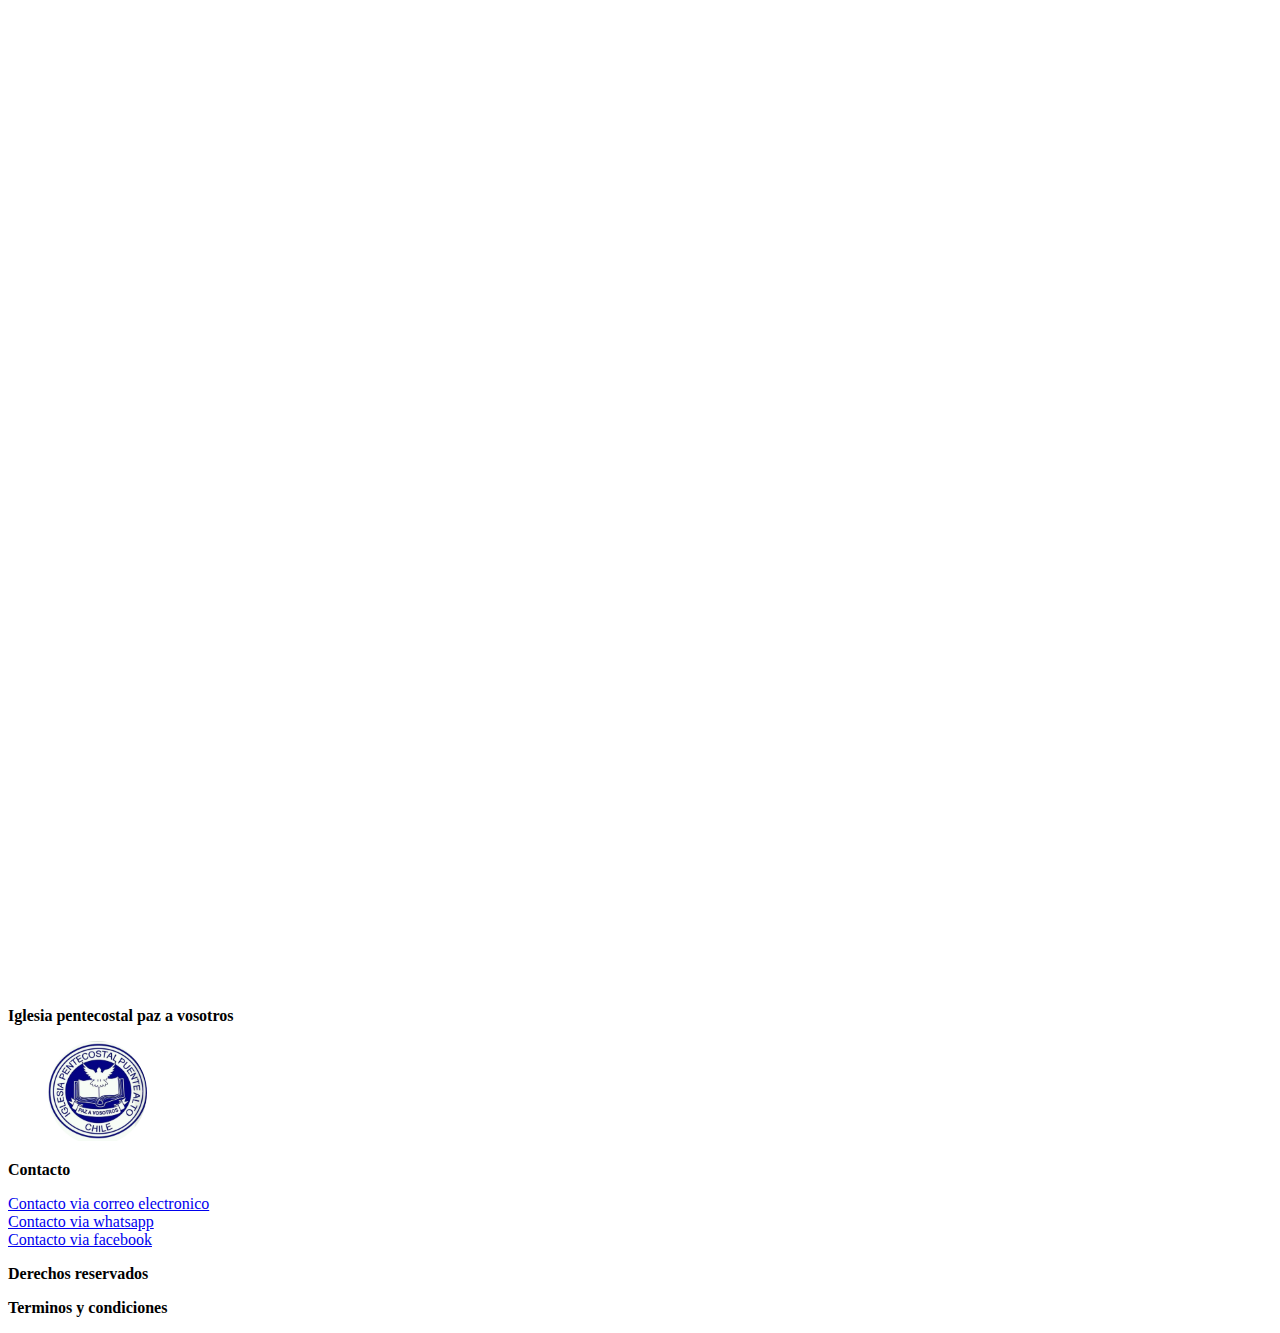
<file: Resource/View/location.html>
<!DOCTYPE html>
<html lang="en">
  <head>
    <meta charset="UTF-8" />
    <meta http-equiv="X-UA-Compatible" content="IE=edge" />
    <meta name="viewport" content="width=device-width, initial-scale=1.0" />
    <title>location.html</title>
    <link rel="stylesheet" href="/Resource/Style/style.css" />
    <link
      href="https://cdn.jsdelivr.net/npm/bootstrap@5.2.1/dist/css/bootstrap.min.css"
      rel="stylesheet"
      integrity="sha384-iYQeCzEYFbKjA/T2uDLTpkwGzCiq6soy8tYaI1GyVh/UjpbCx/TYkiZhlZB6+fzT"
      crossorigin="anonymous"
    />
    <link
      rel="stylesheet"
      href="https://cdnjs.cloudflare.com/ajax/libs/animate.css/4.1.1/animate.min.css"
      integrity="sha512-c42qTSw/wPZ3/5LBzD+Bw5f7bSF2oxou6wEb+I/lqeaKV5FDIfMvvRp772y4jcJLKuGUOpbJMdg/BTl50fJYAw=="
      crossorigin="anonymous"
      referrerpolicy="no-referrer"
    />
    <script
      src="https://cdnjs.cloudflare.com/ajax/libs/jquery/3.6.1/jquery.min.js"
      integrity="sha512-aVKKRRi/Q/YV+4mjoKBsE4x3H+BkegoM/em46NNlCqNTmUYADjBbeNefNxYV7giUp0VxICtqdrbqU7iVaeZNXA=="
      crossorigin="anonymous"
      referrerpolicy="no-referrer"
    ></script>
    <link
      rel="stylesheet"
      href="https://stackpath.bootstrapcdn.com/font-awesome/4.7.0/css/font-awesome.min.css"
    />
  </head>
  <body>
    <!-- header -->
    <header>
      <!-- navbar -->
      <nav class="navbar navbar-expand-lg bg-light">
        <div class="container-fluid">
          <a class="navbar-brand" href="index.html">
            <img
              src="/Resource/img/logo/logo.png"
              class="rounded-circle"
              width="72x"
              height="65px"
          /></a>
          <button
            class="navbar-toggler"
            type="button"
            data-bs-toggle="collapse"
            data-bs-target="#navbarSupportedContent"
            aria-controls="navbarSupportedContent"
            aria-expanded="false"
            aria-label="Toggle navigation"
          >
            <span class="navbar-toggler-icon"></span>
          </button>
          <div class="collapse navbar-collapse" id="navbarSupportedContent">
            <ul class="navbar-nav me-auto mb-2 mb-lg-0">
              <!-- <li class="nav-item">
                  <a class="nav-link active" aria-current="page" href="#">Home</a>
                </li> -->
              <li class="nav-item">
                <a class="nav-link" href="index.html">Inicio</a>
              </li>
              <li class="nav-item">
                <a class="nav-link" href="predication.html"
                  >Puntos de predicacion</a
                >
              </li>
              <li class="nav-item">
                <a class="nav-link" href="pastorl.html">Pastores</a>
              </li>
              <li class="nav-item dropdown">
                <a
                  class="nav-link dropdown-toggle"
                  href="#"
                  role="button"
                  data-bs-toggle="dropdown"
                  aria-expanded="false"
                >
                  Redes sociales
                </a>
                <ul class="dropdown-menu">
                  <li>
                    <a class="dropdown-item" href="#"
                      ><strong>Recursos</strong></a
                    >
                  </li>
                  <li><hr class="dropdown-divider" /></li>
                  <li><a class="dropdown-item" href="#">La palabra</a></li>
                  <li><a class="dropdown-item" href="#">Canciones coro</a></li>
                  <li><hr class="dropdown-divider" /></li>
                  <li>
                    <a class="dropdown-item" href="#"
                      ><strong>Canales de transimison</strong></a
                    >
                  </li>
                  <li>
                    <a
                      class="dropdown-item"
                      href="https://www.facebook.com/iglesia.pazavosotros"
                      >Facebook</a
                    >
                  </li>
                  <li><a class="dropdown-item" href="#">Instragram</a></li>
                  <li><a class="dropdown-item" href="#">Whatsapp</a></li>
                </ul>
              </li>
            </ul>
            <form class="d-flex" role="search">
              <input
                class="form-control me-2"
                type="search"
                placeholder="Buscar"
                aria-label="Search"
              />
              <button class="btn btn-outline-primary" type="submit">
                <strong>Buscar</strong>
              </button>
            </form>
          </div>
        </div>
      </nav>
      <!-- frase -->
      <div class="container text-center h5">
        <p>
          <strong>
            🕊️ Lo fácil ya lo hice, lo difícil lo estoy haciendo y lo imposible
            sé que con Dios lo voy lograr 🕊️.
          </strong>
        </p>
      </div>
    </header>
    <!-- main -->
    <main>
      <!-- slide -->
      <div class="container-fluid">
        <div
          id="carouselExampleDark"
          class="carousel carousel-dark slide"
          data-bs-ride="carousel"
        >
          <div class="carousel-indicators">
            <button
              type="button"
              data-bs-target="#carouselExampleDark"
              data-bs-slide-to="0"
              class="active"
              aria-current="true"
              aria-label="Slide 1"
            ></button>
            <button
              type="button"
              data-bs-target="#carouselExampleDark"
              data-bs-slide-to="1"
              aria-label="Slide 2"
            ></button>
          </div>
          <div class="carousel-inner">
            <div class="carousel-item active" data-bs-interval="10000">
              <img src="../img/iglesia/1.jpg" class="d-flex w-100" alt="..." />
            </div>
            <div class="carousel-item" data-bs-interval="2000">
              <img src="../img/iglesia/10.jpg" class="d-flex w-100" alt="..." />
            </div>
          </div>
          <button
            class="carousel-control-prev"
            type="button"
            data-bs-target="#carouselExampleDark"
            data-bs-slide="prev"
          >
            <span class="carousel-control-prev-icon" aria-hidden="true"></span>
            <span class="visually-hidden">Previous</span>
          </button>
          <button
            class="carousel-control-next"
            type="button"
            data-bs-target="#carouselExampleDark"
            data-bs-slide="next"
          >
            <span class="carousel-control-next-icon" aria-hidden="true"></span>
            <span class="visually-hidden">Next</span>
          </button>
        </div>
        <!--Google map-->
        <div
          id="map-container-google-1"
          class="z-depth-1-half map-container"
          style="height: 400px"
        >
          <!-- iframe  -->
          <iframe
            src="https://www.google.com/maps/embed?pb=!1m18!1m12!1m3!1d3322.8520911463775!2d-70.53956558979397!3d-33.60914197321579!2m3!1f0!2f0!3f0!3m2!1i1024!2i768!4f13.1!3m3!1m2!1s0x9662d67a9504f62d%3A0xe43fde9796efb18a!2sEl%20Nogal%20135%2C%20Puente%20Alto%2C%20Regi%C3%B3n%20Metropolitana!5e0!3m2!1ses-419!2scl!4v1668114717759!5m2!1ses-419!2scl"
            width="300"
            height="200"
            style="border: 0"
            allowfullscreen=""
            loading="lazy"
            referrerpolicy="no-referrer-when-downgrade"
          ></iframe>
        </div>
      </div>
    </main>
    <!-- footer -->
    <footer>
      <div class="container-fluid">
        <div class="row p-5 bg-info text-white">
          <div class="col-xs-12 col-md-6 col-lg-3">
            <p class="h4 mb-3">
              <strong>Iglesia pentecostal paz a vosotros</strong>
            </p>
            <div class="logo">
              <figure>
                <img src="../img/logo/logo.png" />
              </figure>
            </div>
          </div>
          <div class="col-xs-12 col-md-6 col-lg-3">
            <p class="h5 mb-3"><strong>Contacto</strong></p>
            <div class="mb-2">
              <a
                href="/Resource/View/contact.html"
                class="text-decoration-none text-white"
                >Contacto via correo electronico</a
              >
            </div>
            <div class="mb-2">
              <a
                href="/Resource/View/contact.html"
                class="text-decoration-none text-white"
                >Contacto via whatsapp</a
              >
            </div>
            <div class="mb-2">
              <a
                href="https://www.facebook.com/profile.php?id=100066660037991"
                class="text-decoration-none text-white"
                >Contacto via facebook</a
              >
            </div>
          </div>
          <div class="col-xs-12 col-md-6 col-lg-3">
            <p class="h5 mb-3"><strong>Derechos reservados</strong></p>
          </div>
          <div class="col-xs-12 col-md-6 col-lg-3">
            <p class="h5 mb-3"><strong>Terminos y condiciones</strong></p>
          </div>
        </div>
      </div>
    </footer>
    <script
      src="https://cdn.jsdelivr.net/npm/bootstrap@5.2.1/dist/js/bootstrap.bundle.min.js"
      integrity="sha384-u1OknCvxWvY5kfmNBILK2hRnQC3Pr17a+RTT6rIHI7NnikvbZlHgTPOOmMi466C8"
      crossorigin="anonymous"
    ></script>
  </body>
</html>
</file>
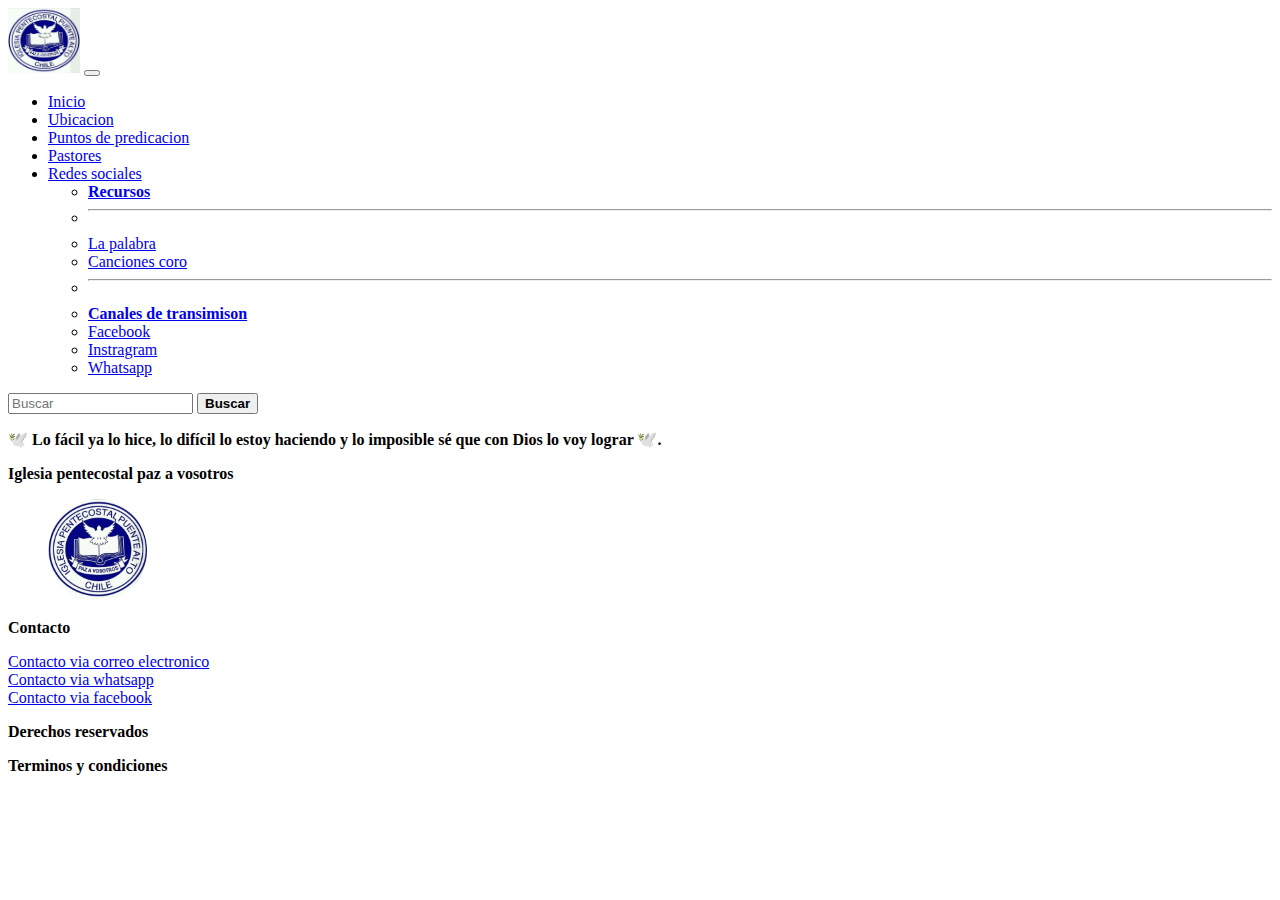
<file: Resource/View/members.html>
<!DOCTYPE html>
<html lang="en">
  <head>
    <meta charset="UTF-8" />
    <meta http-equiv="X-UA-Compatible" content="IE=edge" />
    <meta name="viewport" content="width=device-width, initial-scale=1.0" />
    <title>members.html</title>
    <link rel="stylesheet" href="/Resource/Style/style.css" />
    <link
      href="https://cdn.jsdelivr.net/npm/bootstrap@5.2.1/dist/css/bootstrap.min.css"
      rel="stylesheet"
      integrity="sha384-iYQeCzEYFbKjA/T2uDLTpkwGzCiq6soy8tYaI1GyVh/UjpbCx/TYkiZhlZB6+fzT"
      crossorigin="anonymous"
    />
    <link
      rel="stylesheet"
      href="https://cdnjs.cloudflare.com/ajax/libs/animate.css/4.1.1/animate.min.css"
      integrity="sha512-c42qTSw/wPZ3/5LBzD+Bw5f7bSF2oxou6wEb+I/lqeaKV5FDIfMvvRp772y4jcJLKuGUOpbJMdg/BTl50fJYAw=="
      crossorigin="anonymous"
      referrerpolicy="no-referrer"
    />
    <script
      src="https://cdnjs.cloudflare.com/ajax/libs/jquery/3.6.1/jquery.min.js"
      integrity="sha512-aVKKRRi/Q/YV+4mjoKBsE4x3H+BkegoM/em46NNlCqNTmUYADjBbeNefNxYV7giUp0VxICtqdrbqU7iVaeZNXA=="
      crossorigin="anonymous"
      referrerpolicy="no-referrer"
    ></script>
    <link
      rel="stylesheet"
      href="https://stackpath.bootstrapcdn.com/font-awesome/4.7.0/css/font-awesome.min.css"
    />
  </head>
  <body>
    <!-- header -->
    <header>
      <!-- navbar -->
      <nav class="navbar navbar-expand-lg bg-light">
        <div class="container-fluid">
          <a class="navbar-brand" href="#">
            <img
              src="/Resource/img/logo/logo.png"
              class="rounded-circle"
              width="72x"
              height="65px"
          /></a>
          <button
            class="navbar-toggler"
            type="button"
            data-bs-toggle="collapse"
            data-bs-target="#navbarSupportedContent"
            aria-controls="navbarSupportedContent"
            aria-expanded="false"
            aria-label="Toggle navigation"
          >
            <span class="navbar-toggler-icon"></span>
          </button>
          <div class="collapse navbar-collapse" id="navbarSupportedContent">
            <ul class="navbar-nav me-auto mb-2 mb-lg-0">
              <!-- <li class="nav-item">
                  <a class="nav-link active" aria-current="page" href="#">Home</a>
                </li> -->
              <li class="nav-item">
                <a class="nav-link" href="#">Inicio</a>
              </li>
              <li class="nav-item">
                <a class="nav-link" href="#">Ubicacion</a>
              </li>
              <li class="nav-item">
                <a class="nav-link" href="#">Puntos de predicacion</a>
              </li>
              <li class="nav-item">
                <a class="nav-link" href="#">Pastores</a>
              </li>
              <li class="nav-item dropdown">
                <a
                  class="nav-link dropdown-toggle"
                  href="#"
                  role="button"
                  data-bs-toggle="dropdown"
                  aria-expanded="false"
                >
                  Redes sociales
                </a>
                <ul class="dropdown-menu">
                  <li>
                    <a class="dropdown-item" href="#"
                      ><strong>Recursos</strong></a
                    >
                  </li>
                  <li><hr class="dropdown-divider" /></li>
                  <li><a class="dropdown-item" href="#">La palabra</a></li>
                  <li><a class="dropdown-item" href="#">Canciones coro</a></li>
                  <li><hr class="dropdown-divider" /></li>
                  <li>
                    <a class="dropdown-item" href="#"
                      ><strong>Canales de transimison</strong></a
                    >
                  </li>
                  <li><a class="dropdown-item" href="https://www.facebook.com/iglesia.pazavosotros">Facebook</a></li>
                  <li><a class="dropdown-item" href="#">Instragram</a></li>
                  <li><a class="dropdown-item" href="#">Whatsapp</a></li>
                </ul>
              </li>
            </ul>
            <form class="d-flex" role="search">
              <input
                class="form-control me-2"
                type="search"
                placeholder="Buscar"
                aria-label="Search"
              />
              <button class="btn btn-outline-primary" type="submit">
                <strong>Buscar</strong>
              </button>
            </form>
          </div>
        </div>
      </nav>
      <!-- frase -->
      <div class="container text-center h5">
        <p>
          <strong>
            🕊️ Lo fácil ya lo hice, lo difícil lo estoy haciendo y lo imposible
            sé que con Dios lo voy lograr 🕊️.
          </strong>
        </p>
      </div>
    </header>
    <!-- footer -->
    <footer>
      <div class="container-fluid">
        <div class="row p-5 bg-info text-white">
          <div class="col-xs-12 col-md-6 col-lg-3">
            <p class="h4 mb-3">
              <strong>Iglesia pentecostal paz a vosotros</strong>
            </p>
            <div class="logo">
              <figure>
                <img src="../img/logo/logo.png" />
              </figure>
            </div>
          </div>
          <div class="col-xs-12 col-md-6 col-lg-3">
            <p class="h5 mb-3"><strong>Contacto</strong></p>
            <div class="mb-2">
              <a
                href="/Resource/View/contact.html"
                class="text-decoration-none text-white"
                >Contacto via correo electronico</a
              >
            </div>
            <div class="mb-2">
              <a
                href="/Resource/View/contact.html"
                class="text-decoration-none text-white"
                >Contacto via whatsapp</a
              >
            </div>
            <div class="mb-2">
              <a
                href="https://www.facebook.com/profile.php?id=100066660037991"
                class="text-decoration-none text-white"
                >Contacto via facebook</a
              >
            </div>
          </div>
          <div class="col-xs-12 col-md-6 col-lg-3">
            <p class="h5 mb-3"><strong>Derechos reservados</strong></p>
          </div>
          <div class="col-xs-12 col-md-6 col-lg-3">
            <p class="h5 mb-3"><strong>Terminos y condiciones</strong></p>
          </div>
        </div>
      </div>
    </footer>
    <script
      src="https://cdn.jsdelivr.net/npm/bootstrap@5.2.1/dist/js/bootstrap.bundle.min.js"
      integrity="sha384-u1OknCvxWvY5kfmNBILK2hRnQC3Pr17a+RTT6rIHI7NnikvbZlHgTPOOmMi466C8"
      crossorigin="anonymous"
    ></script>
  </body>
</html>
</file>
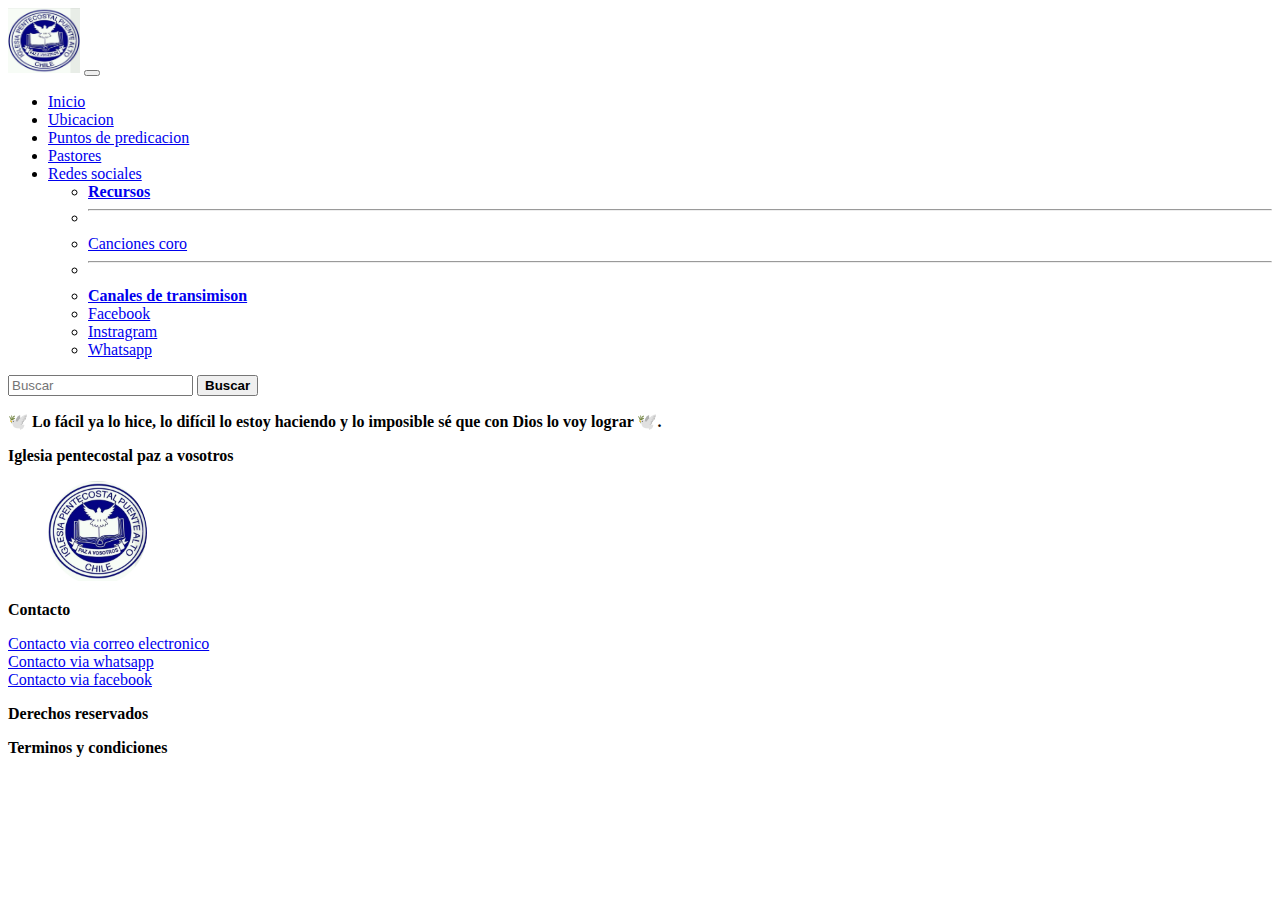
<file: Resource/View/word.html>
<!DOCTYPE html>
<html lang="en">
  <head>
    <meta charset="UTF-8" />
    <meta http-equiv="X-UA-Compatible" content="IE=edge" />
    <meta name="viewport" content="width=device-width, initial-scale=1.0" />
    <title>word.html</title>
    <link rel="stylesheet" href="/Resource/Style/style.css" />
    <link
      href="https://cdn.jsdelivr.net/npm/bootstrap@5.2.1/dist/css/bootstrap.min.css"
      rel="stylesheet"
      integrity="sha384-iYQeCzEYFbKjA/T2uDLTpkwGzCiq6soy8tYaI1GyVh/UjpbCx/TYkiZhlZB6+fzT"
      crossorigin="anonymous"
    />
    <link
      rel="stylesheet"
      href="https://cdnjs.cloudflare.com/ajax/libs/animate.css/4.1.1/animate.min.css"
      integrity="sha512-c42qTSw/wPZ3/5LBzD+Bw5f7bSF2oxou6wEb+I/lqeaKV5FDIfMvvRp772y4jcJLKuGUOpbJMdg/BTl50fJYAw=="
      crossorigin="anonymous"
      referrerpolicy="no-referrer"
    />
    <script
      src="https://cdnjs.cloudflare.com/ajax/libs/jquery/3.6.1/jquery.min.js"
      integrity="sha512-aVKKRRi/Q/YV+4mjoKBsE4x3H+BkegoM/em46NNlCqNTmUYADjBbeNefNxYV7giUp0VxICtqdrbqU7iVaeZNXA=="
      crossorigin="anonymous"
      referrerpolicy="no-referrer"
    ></script>
    <link
      rel="stylesheet"
      href="https://stackpath.bootstrapcdn.com/font-awesome/4.7.0/css/font-awesome.min.css"
    />
  </head>
  <body>
    <!-- header -->
    <header>
      <!-- navbar -->
      <nav class="navbar navbar-expand-lg bg-light">
        <div class="container-fluid">
          <a class="navbar-brand" href="#">
            <img
              src="/Resource/img/logo/logo.png"
              class="rounded-circle"
              width="72x"
              height="65px"
          /></a>
          <button
            class="navbar-toggler"
            type="button"
            data-bs-toggle="collapse"
            data-bs-target="#navbarSupportedContent"
            aria-controls="navbarSupportedContent"
            aria-expanded="false"
            aria-label="Toggle navigation"
          >
            <span class="navbar-toggler-icon"></span>
          </button>
          <div class="collapse navbar-collapse" id="navbarSupportedContent">
            <ul class="navbar-nav me-auto mb-2 mb-lg-0">
              <!-- <li class="nav-item">
                  <a class="nav-link active" aria-current="page" href="#">Home</a>
                </li> -->
              <li class="nav-item">
                <a class="nav-link" href="#">Inicio</a>
              </li>
              <li class="nav-item">
                <a class="nav-link" href="#">Ubicacion</a>
              </li>
              <li class="nav-item">
                <a class="nav-link" href="#">Puntos de predicacion</a>
              </li>
              <li class="nav-item">
                <a class="nav-link" href="#">Pastores</a>
              </li>
              <li class="nav-item dropdown">
                <a
                  class="nav-link dropdown-toggle"
                  href="#"
                  role="button"
                  data-bs-toggle="dropdown"
                  aria-expanded="false"
                >
                  Redes sociales
                </a>
                <ul class="dropdown-menu">
                  <li>
                    <a class="dropdown-item" href="#"
                      ><strong>Recursos</strong></a
                    >
                  </li>
                  <li><hr class="dropdown-divider" /></li>
                  <li><a class="dropdown-item" href="#">Canciones coro</a></li>
                  <li><hr class="dropdown-divider" /></li>
                  <li>
                    <a class="dropdown-item" href="#"
                      ><strong>Canales de transimison</strong></a
                    >
                  </li>
                  <li><a class="dropdown-item" href="https://www.facebook.com/iglesia.pazavosotros">Facebook</a></li>
                  <li><a class="dropdown-item" href="#">Instragram</a></li>
                  <li><a class="dropdown-item" href="#">Whatsapp</a></li>
                </ul>
              </li>
            </ul>
            <form class="d-flex" role="search">
              <input
                class="form-control me-2"
                type="search"
                placeholder="Buscar"
                aria-label="Search"
              />
              <button class="btn btn-outline-primary" type="submit">
                <strong>Buscar</strong>
              </button>
            </form>
          </div>
        </div>
      </nav>
      <!-- frase -->
      <div class="container text-center h5">
        <p>
          <strong>
            🕊️ Lo fácil ya lo hice, lo difícil lo estoy haciendo y lo imposible
            sé que con Dios lo voy lograr 🕊️.
          </strong>
        </p>
      </div>
    </header>
    <!-- footer -->
    <footer>
      <div class="container-fluid">
        <div class="row p-5 bg-info text-white">
          <div class="col-xs-12 col-md-6 col-lg-3">
            <p class="h4 mb-3">
              <strong>Iglesia pentecostal paz a vosotros</strong>
            </p>
            <div class="logo">
              <figure>
                <img src="../img/logo/logo.png" />
              </figure>
            </div>
          </div>
          <div class="col-xs-12 col-md-6 col-lg-3">
            <p class="h5 mb-3"><strong>Contacto</strong></p>
            <div class="mb-2">
              <a
                href="/Resource/View/contact.html"
                class="text-decoration-none text-white"
                >Contacto via correo electronico</a
              >
            </div>
            <div class="mb-2">
              <a
                href="/Resource/View/contact.html"
                class="text-decoration-none text-white"
                >Contacto via whatsapp</a
              >
            </div>
            <div class="mb-2">
              <a
                href="https://www.facebook.com/profile.php?id=100066660037991"
                class="text-decoration-none text-white"
                >Contacto via facebook</a
              >
            </div>
          </div>
          <div class="col-xs-12 col-md-6 col-lg-3">
            <p class="h5 mb-3"><strong>Derechos reservados</strong></p>
          </div>
          <div class="col-xs-12 col-md-6 col-lg-3">
            <p class="h5 mb-3"><strong>Terminos y condiciones</strong></p>
          </div>
        </div>
      </div>
    </footer>
    <script
      src="https://cdn.jsdelivr.net/npm/bootstrap@5.2.1/dist/js/bootstrap.bundle.min.js"
      integrity="sha384-u1OknCvxWvY5kfmNBILK2hRnQC3Pr17a+RTT6rIHI7NnikvbZlHgTPOOmMi466C8"
      crossorigin="anonymous"
    ></script>
  </body>
</html>
</file>
<file: Resource/Style/style.css>
.logo img {
  height: 100px;
  width: 100px;
}
figure {
  border-radius: 100%;
  width: 99px;
  overflow: hidden;
}

.buttons {
  min-width: 700px;
  display: flex;
  justify-content: space-around;
}

.buttons a {
  text-decoration: none;
  font-size: 28px;
  width: 60px;
  height: 60px;
  line-height: 60px;
  text-align: center;
  background: #314652;
  color: #f1f1f1;
  border-radius: 50%;
  box-shadow: 2px 2px 5px rgba(0, 0, 0, 0.5);
  transition: all 0.4s ease-in-out;
}

.buttons a:hover {
  transform: scale(1.2);
}

.map-container {
  overflow: hidden;
  padding-bottom: 56.25%;
  position: relative;
  height: 0;
}
.map-container iframe {
  left: 0;
  top: 0;
  height: 100%;
  width: 100%;
  position: absolute;
}
</file>
